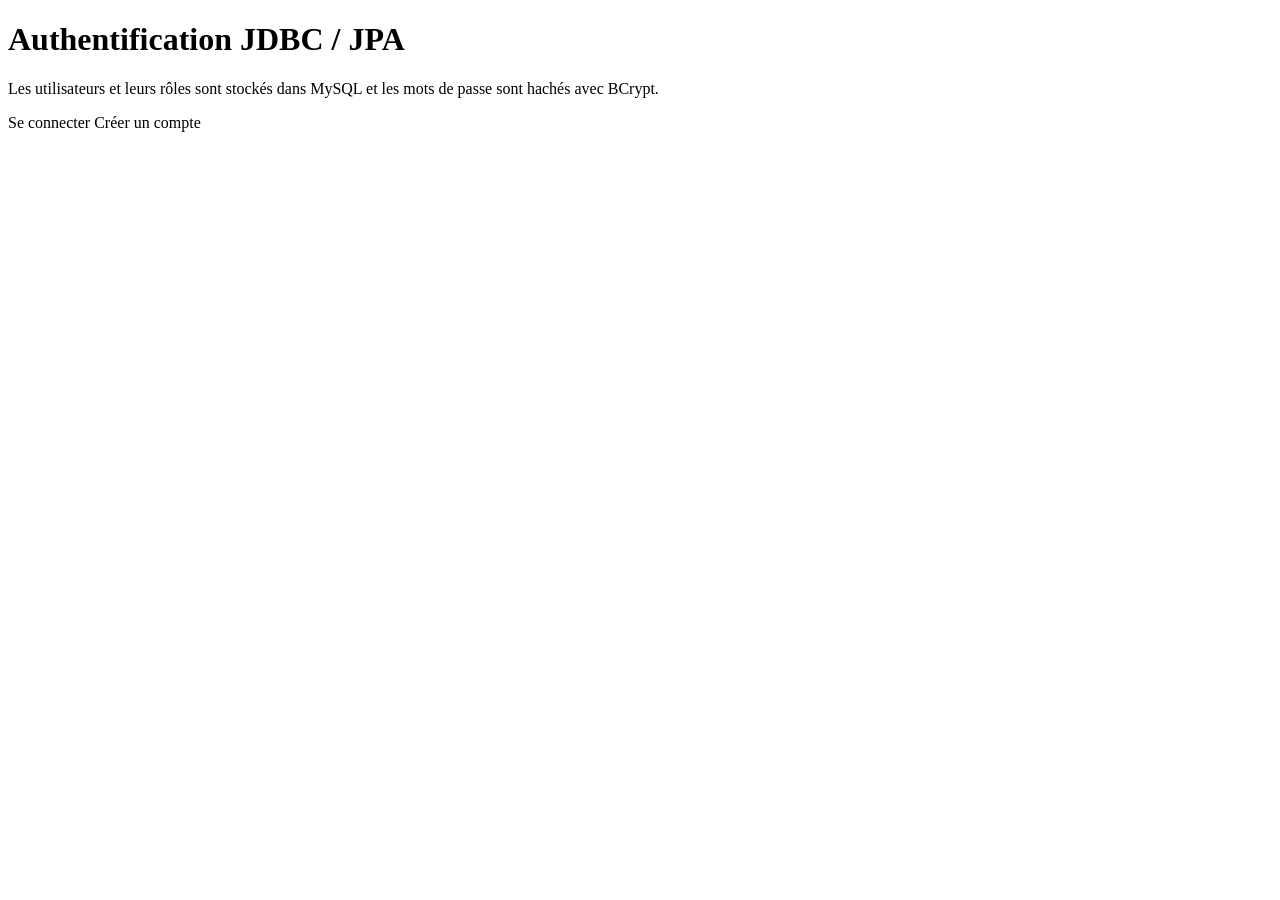
<file: Authentification JDBC  JPA/target/classes/templates/index.html>
<!DOCTYPE html>
<html lang="fr" xmlns:th="http://www.thymeleaf.org">
<head>
    <meta charset="UTF-8">
    <meta name="viewport" content="width=device-width, initial-scale=1">
    <title>Authentification JPA</title>
    <link rel="stylesheet" th:href="@{/css/style.css}">
</head>
<body>
<main class="card">
    <h1>Authentification JDBC / JPA</h1>
    <p class="muted">Les utilisateurs et leurs rôles sont stockés dans MySQL et les mots de passe sont hachés avec BCrypt.</p>
    <div class="actions">
        <a class="button" th:href="@{/login}">Se connecter</a>
        <a class="button secondary" th:href="@{/register}">Créer un compte</a>
    </div>
</main>
</body>
</html>
</file>
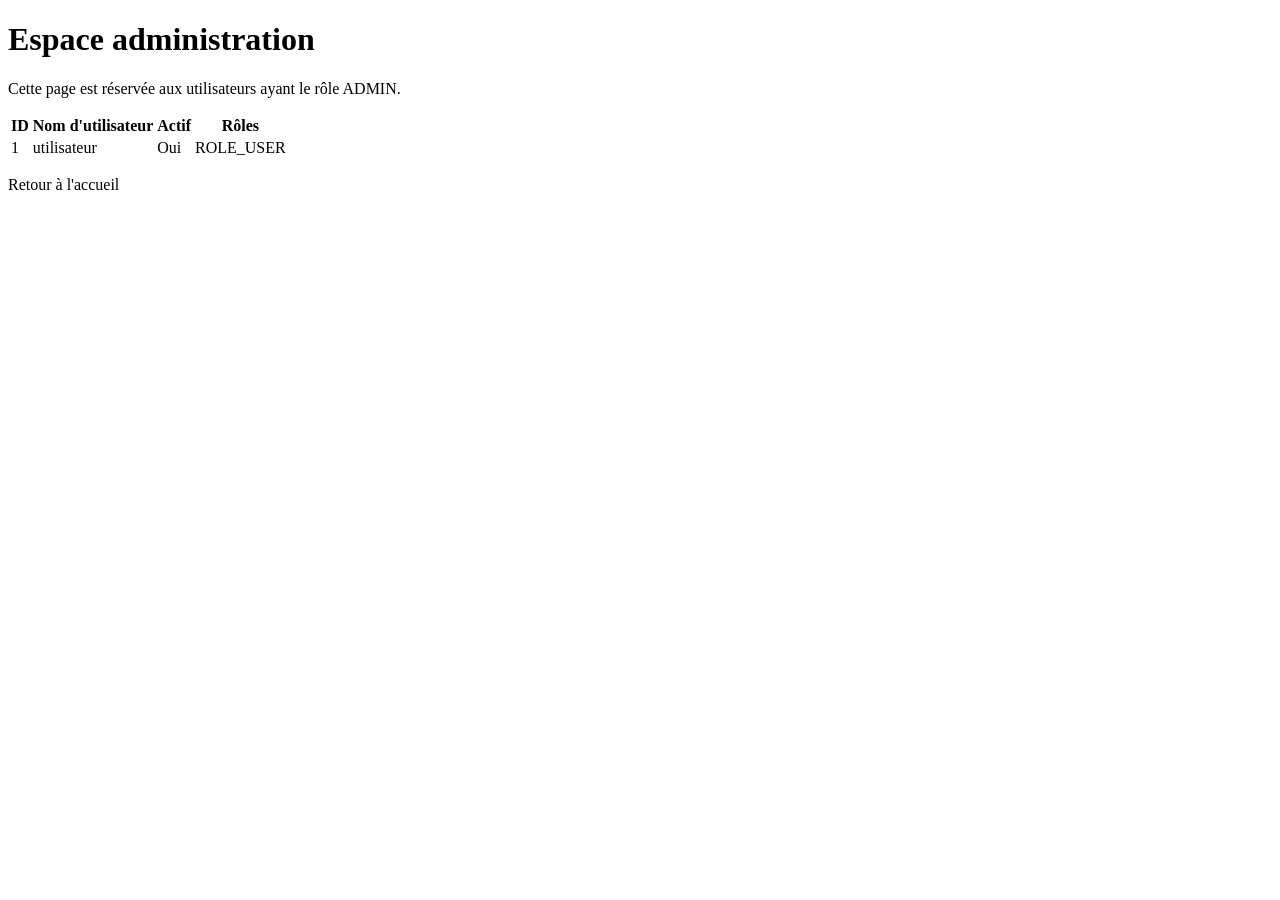
<file: Authentification JDBC  JPA/target/classes/templates/admin.html>
<!DOCTYPE html>
<html lang="fr" xmlns:th="http://www.thymeleaf.org">
<head>
    <meta charset="UTF-8">
    <meta name="viewport" content="width=device-width, initial-scale=1">
    <title>Administration</title>
    <link rel="stylesheet" th:href="@{/css/style.css}">
</head>
<body>
<main class="card wide">
    <h1>Espace administration</h1>
    <p class="muted">Cette page est réservée aux utilisateurs ayant le rôle ADMIN.</p>

    <table>
        <thead>
        <tr>
            <th>ID</th>
            <th>Nom d'utilisateur</th>
            <th>Actif</th>
            <th>Rôles</th>
        </tr>
        </thead>
        <tbody>
        <tr th:each="user : ${users}">
            <td th:text="${user.id}">1</td>
            <td th:text="${user.username}">utilisateur</td>
            <td th:text="${user.active} ? 'Oui' : 'Non'">Oui</td>
            <td>
                <span class="badge" th:each="role : ${user.roles}" th:text="${role.name}">ROLE_USER</span>
            </td>
        </tr>
        </tbody>
    </table>

    <p class="muted"><a th:href="@{/home}">Retour à l'accueil</a></p>
</main>
</body>
</html>
</file>
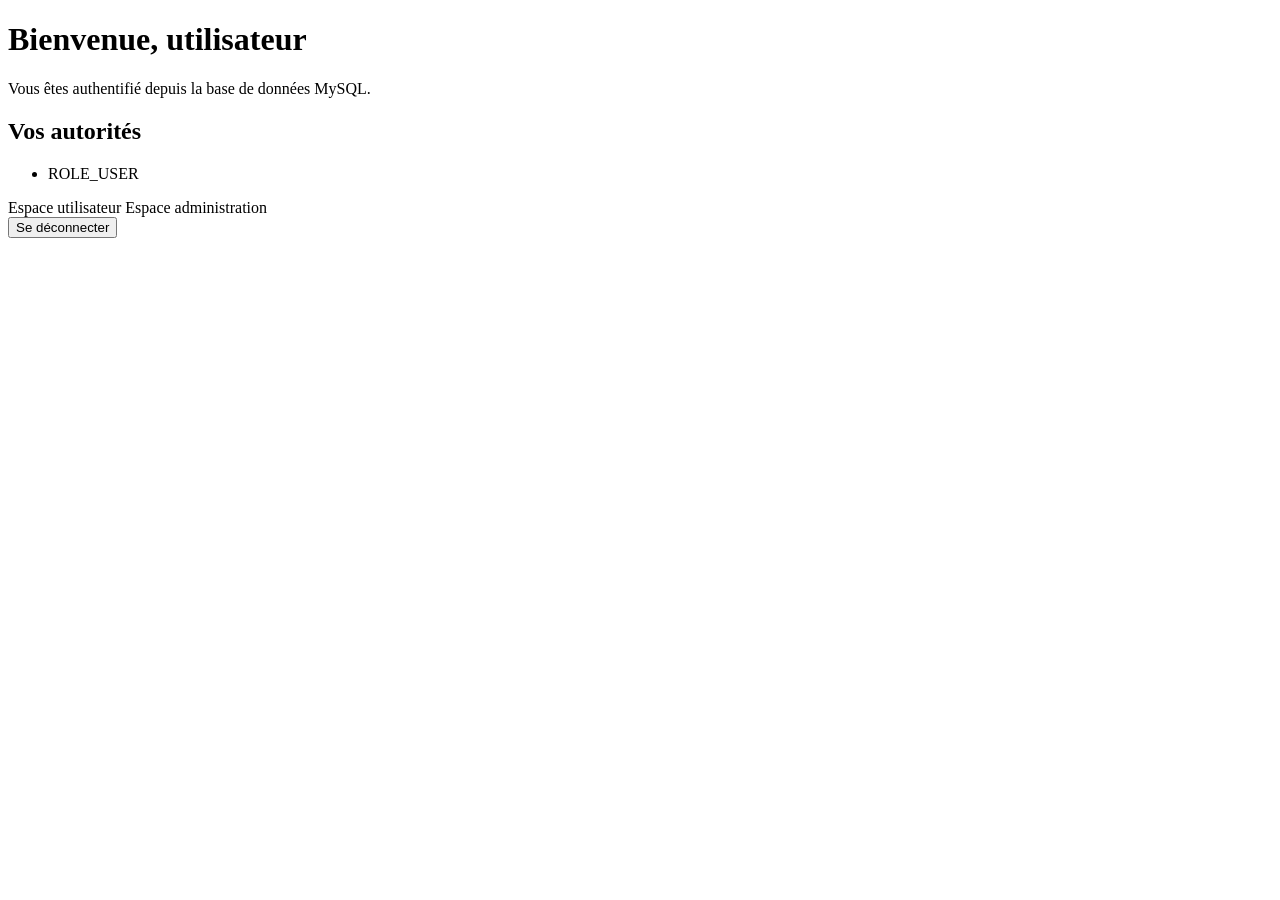
<file: Authentification JDBC  JPA/target/classes/templates/home.html>
<!DOCTYPE html>
<html lang="fr" xmlns:th="http://www.thymeleaf.org"
      xmlns:sec="http://www.thymeleaf.org/extras/spring-security">
<head>
    <meta charset="UTF-8">
    <meta name="viewport" content="width=device-width, initial-scale=1">
    <title>Accueil</title>
    <link rel="stylesheet" th:href="@{/css/style.css}">
</head>
<body>
<main class="card">
    <h1>Bienvenue, <span th:text="${username}">utilisateur</span></h1>
    <p class="muted">Vous êtes authentifié depuis la base de données MySQL.</p>

    <h2>Vos autorités</h2>
    <ul>
        <li th:each="authority : ${authorities}" th:text="${authority.authority}">ROLE_USER</li>
    </ul>

    <div class="actions">
        <a class="button secondary" th:href="@{/user/dashboard}">Espace utilisateur</a>
        <a class="button" th:href="@{/admin/dashboard}" sec:authorize="hasRole('ADMIN')">Espace administration</a>

        <form th:action="@{/logout}" method="post" class="inline">
            <button type="submit" class="secondary">Se déconnecter</button>
        </form>
    </div>
</main>
</body>
</html>
</file>
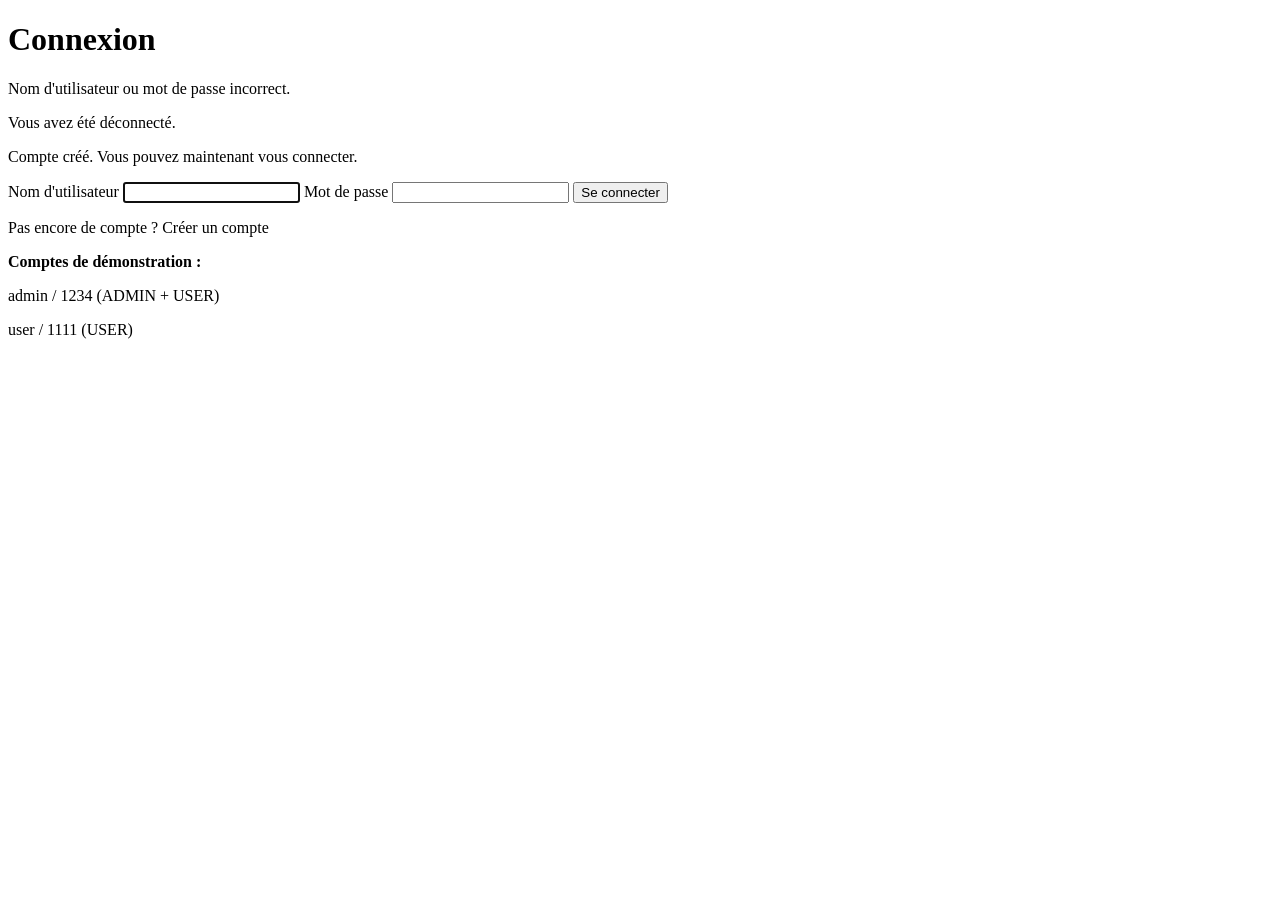
<file: Authentification JDBC  JPA/target/classes/templates/login.html>
<!DOCTYPE html>
<html lang="fr" xmlns:th="http://www.thymeleaf.org">
<head>
    <meta charset="UTF-8">
    <meta name="viewport" content="width=device-width, initial-scale=1">
    <title>Connexion</title>
    <link rel="stylesheet" th:href="@{/css/style.css}">
</head>
<body>
<main class="card">
    <h1>Connexion</h1>

    <p class="alert error" th:if="${param.error}">Nom d'utilisateur ou mot de passe incorrect.</p>
    <p class="alert success" th:if="${param.logout}">Vous avez été déconnecté.</p>
    <p class="alert success" th:if="${param.registered}">Compte créé. Vous pouvez maintenant vous connecter.</p>

    <form th:action="@{/login}" method="post">
        <label for="username">Nom d'utilisateur</label>
        <input type="text" id="username" name="username" autocomplete="username" required autofocus>

        <label for="password">Mot de passe</label>
        <input type="password" id="password" name="password" autocomplete="current-password" required>

        <button type="submit">Se connecter</button>
    </form>

    <p class="muted">Pas encore de compte ? <a th:href="@{/register}">Créer un compte</a></p>

    <div class="demo">
        <p><strong>Comptes de démonstration :</strong></p>
        <p>admin / 1234 (ADMIN + USER)</p>
        <p>user / 1111 (USER)</p>
    </div>
</main>
</body>
</html>
</file>
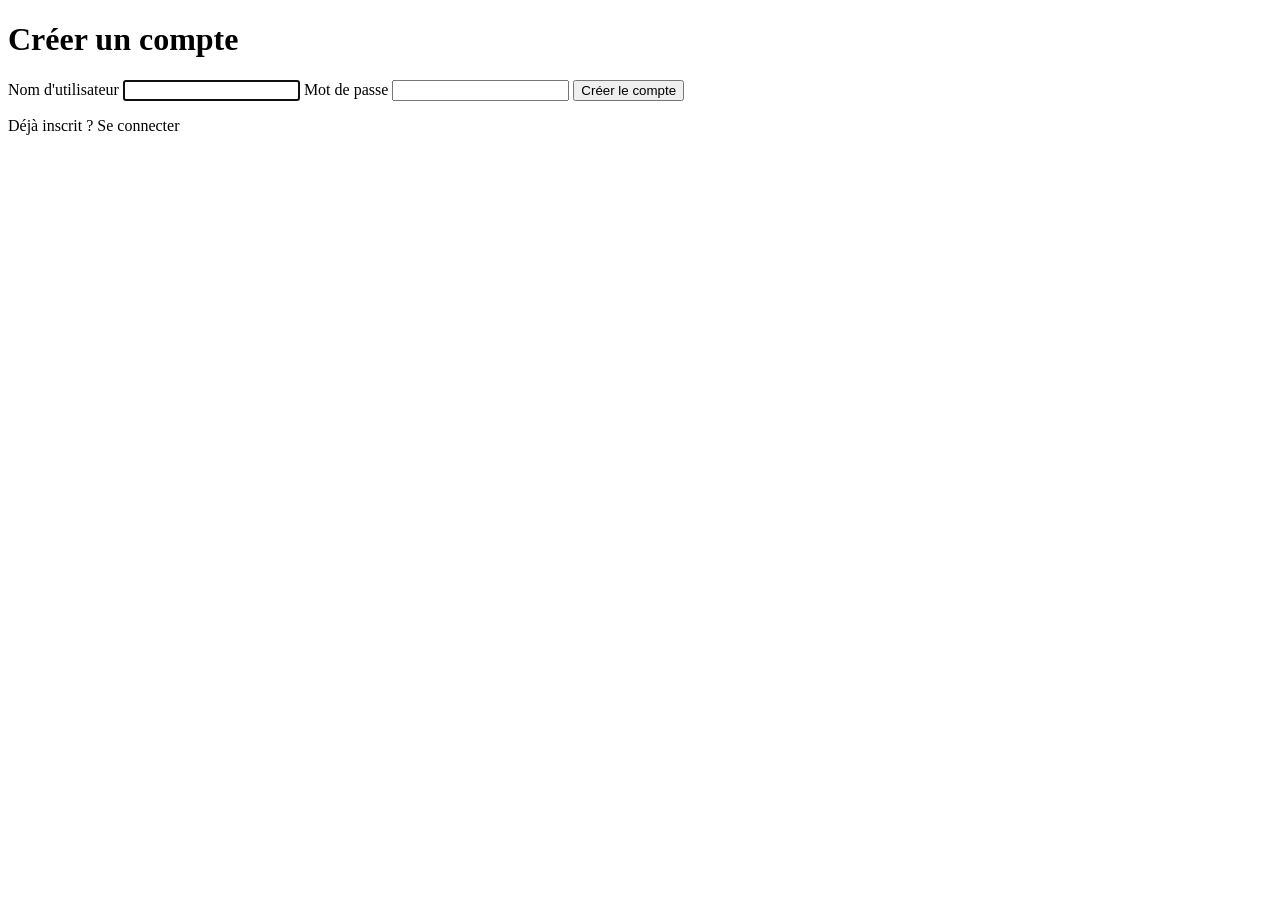
<file: Authentification JDBC  JPA/target/classes/templates/register.html>
<!DOCTYPE html>
<html lang="fr" xmlns:th="http://www.thymeleaf.org">
<head>
    <meta charset="UTF-8">
    <meta name="viewport" content="width=device-width, initial-scale=1">
    <title>Créer un compte</title>
    <link rel="stylesheet" th:href="@{/css/style.css}">
</head>
<body>
<main class="card">
    <h1>Créer un compte</h1>

    <p class="alert error" th:if="${error}" th:text="${error}"></p>

    <form th:action="@{/register}" method="post">
        <label for="username">Nom d'utilisateur</label>
        <input type="text" id="username" name="username" autocomplete="username" required autofocus>

        <label for="password">Mot de passe</label>
        <input type="password" id="password" name="password" autocomplete="new-password" required>

        <button type="submit">Créer le compte</button>
    </form>

    <p class="muted">Déjà inscrit ? <a th:href="@{/login}">Se connecter</a></p>
</main>
</body>
</html>
</file>
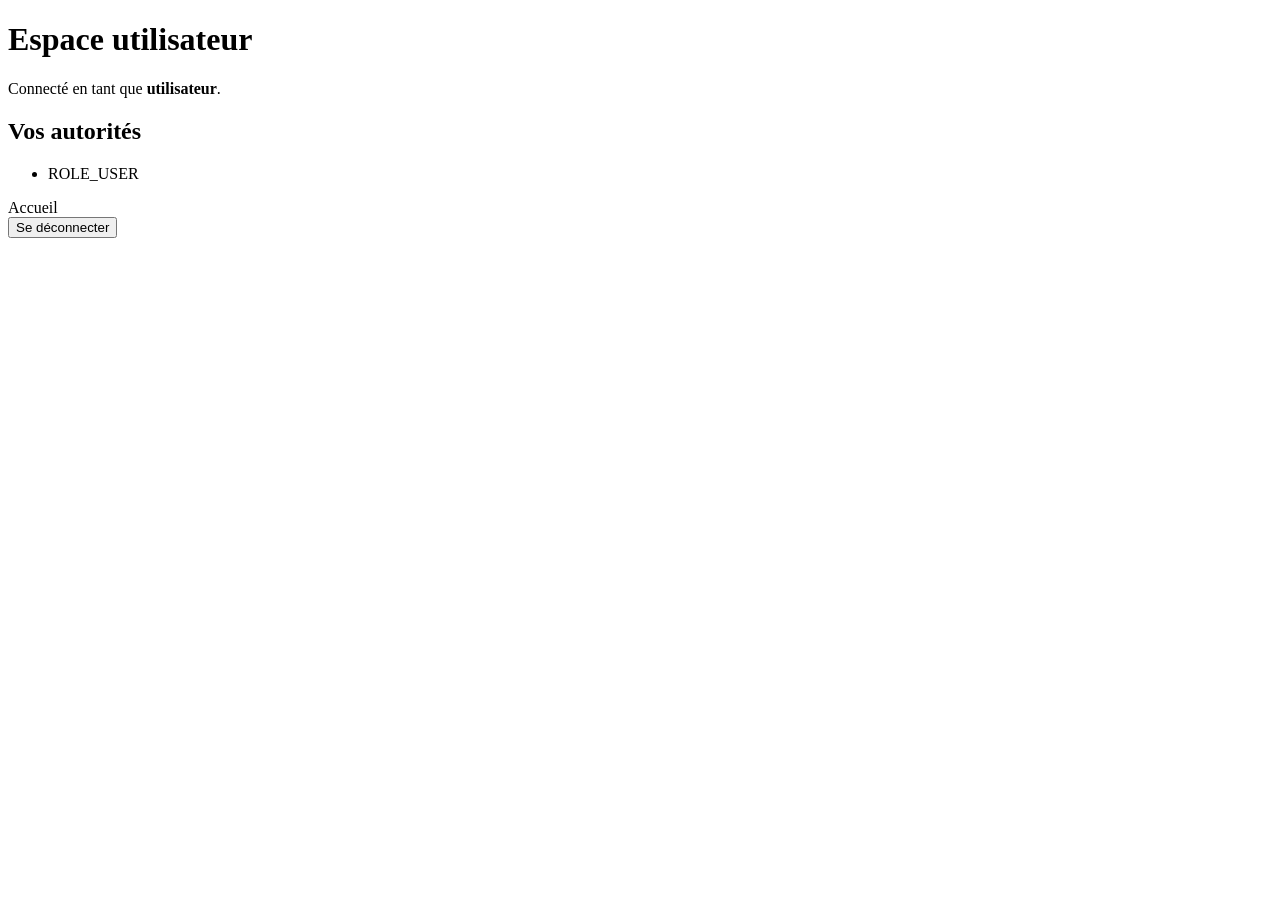
<file: Authentification JDBC  JPA/target/classes/templates/user-dashboard.html>
<!DOCTYPE html>
<html lang="fr" xmlns:th="http://www.thymeleaf.org">
<head>
    <meta charset="UTF-8">
    <meta name="viewport" content="width=device-width, initial-scale=1">
    <title>Espace utilisateur</title>
    <link rel="stylesheet" th:href="@{/css/style.css}">
</head>
<body>
<main class="card">
    <h1>Espace utilisateur</h1>
    <p class="muted">Connecté en tant que <strong th:text="${username}">utilisateur</strong>.</p>

    <h2>Vos autorités</h2>
    <ul>
        <li th:each="authority : ${authorities}" th:text="${authority.authority}">ROLE_USER</li>
    </ul>

    <div class="actions">
        <a class="button" th:href="@{/home}">Accueil</a>
        <form th:action="@{/logout}" method="post" class="inline">
            <button type="submit" class="secondary">Se déconnecter</button>
        </form>
    </div>
</main>
</body>
</html>
</file>
